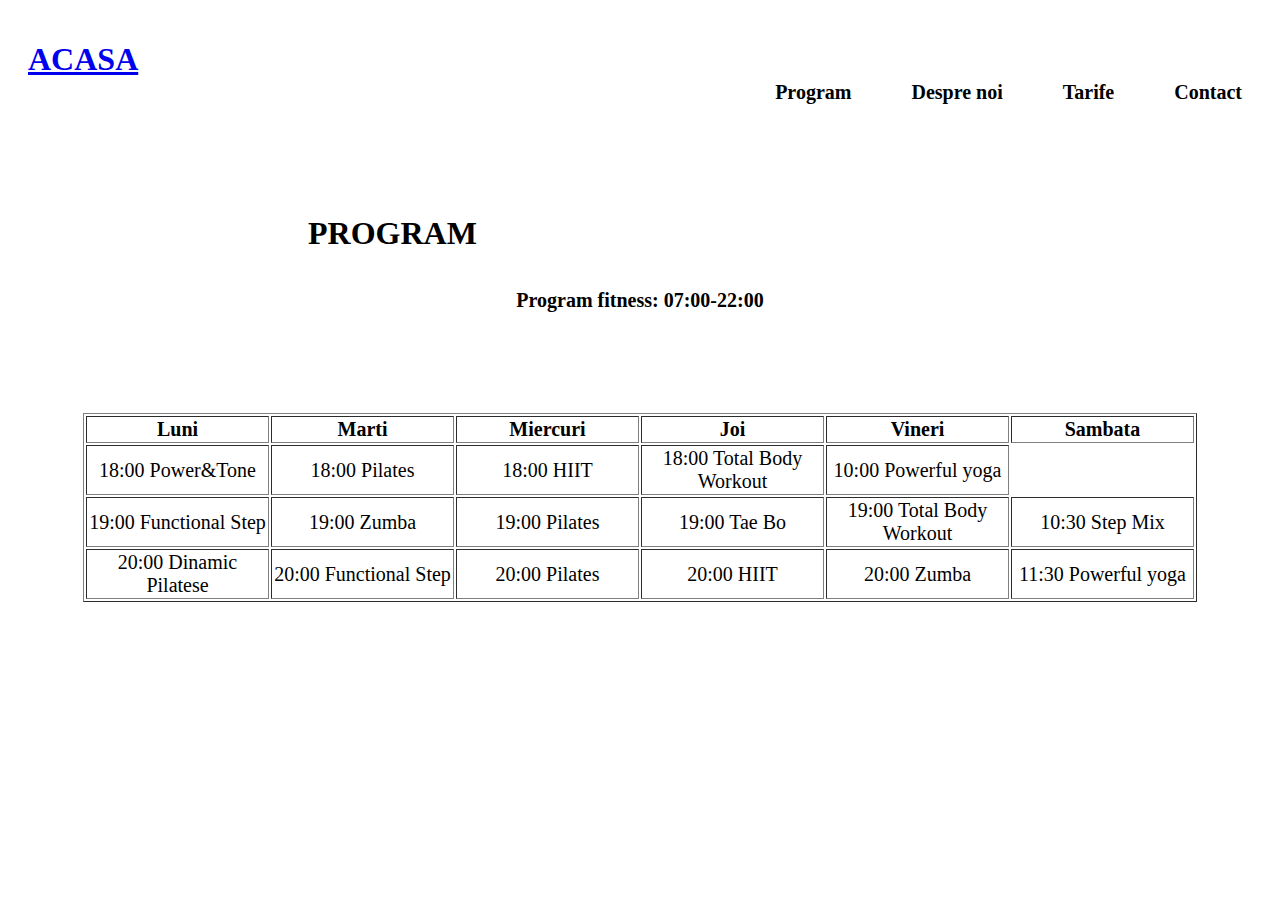
<file: FitnessApp/target/classes/templates/program.html>
<!DOCTYPE html>
<html lang="en">
<head>
    <meta charset="UTF-8">
    <title>Program</title>
    <link rel="stylesheet" href="st.css">
    <link rel="stylesheet" href="topnavs.css">
</head>
<body>


<div class="header-container">
    <a href="/contact">Contact</a>
    <a href="/tarife">Tarife</a>
    <a href="/despre">Despre noi</a>
    <a href="/program">Program</a>

</div>
<h1 id="acasa"><a href="/index">ACASA</a></h1>

<!--<h1 id="acasa"><a href="http://localhost:63342/fitnessWebApp/static/index.html?_ijt=j1n69niq6kt5un0pnq5ag64oi1">ACASA</a></h1>
-->
<h2>PROGRAM</h2>

<h4 align="center" style="font-size:20px;">Program fitness: 07:00-22:00</h4>

<div class="container" >
    <table border="1px" class="programSaptamanal">
        <tr>
            <th width="15%">Luni</th>
            <th width="15%">Marti</th>
            <th width="15%">Miercuri</th>
            <th width="15%">Joi</th>
            <th width="15%">Vineri</th>
            <th width="15%">Sambata</th>
        </tr >
        <tr class="clase" align="center">
            <td >18:00 Power&Tone</td>
            <td >18:00 Pilates</td>
            <td >18:00 HIIT</td>
            <td >18:00 Total Body Workout</td>
            <td >10:00 Powerful yoga</td>
        </tr>
        <tr class="clase" align="center">
            <td >19:00 Functional Step</td>
            <td >19:00 Zumba</td>
            <td >19:00 Pilates</td>
            <td >19:00 Tae Bo</td>
            <td >19:00 Total Body Workout</td>
            <td >10:30 Step Mix</td>
        </tr>
        <tr class="clase" align="center">
            <td >20:00 Dinamic Pilatese</td>
            <td >20:00 Functional Step</td>
            <td >20:00 Pilates</td>
            <td >20:00 HIIT</td>
            <td >20:00 Zumba</td>
            <td >11:30 Powerful yoga</td>
        </tr>

    </table>
</div>
<style>
.container{
  margin-left: center;
  margin-right: center;
  padding:75px;
}
    tr{
    font-size:20px;
    }

    h2{
    text-align:left;
    padding-top: 100px;
    padding-right: 30px;
    padding-bottom: 10px;
    padding-left: 300px;
    font-size:32px;

    }

    .header-container a{
  float: right;
  color: black;
  font-weight:bold;
  text-align: center;
  text-decoration: none;
  font-color: black;
  font-size: 20px;
  padding-top: 60px;
  padding-right: 30px;
  padding-bottom: 10px;
  padding-left: 30px;
    }
    #acasa{
     text-align:left;
    padding-top: 20px;
    padding-bottom: 10px;
    padding-left:20px;
    }

</style>
</body>
</html>
</file>
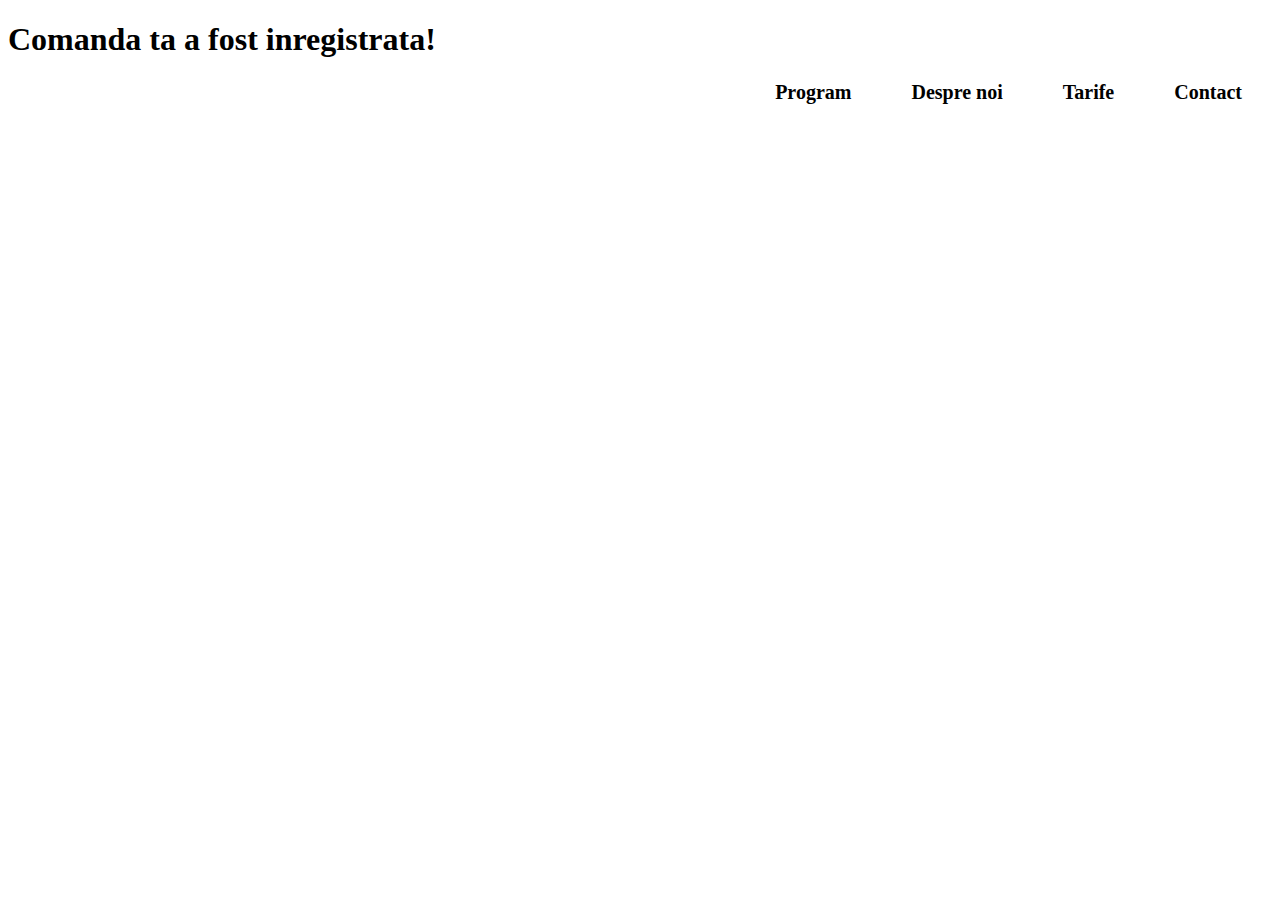
<file: FitnessApp/target/classes/templates/succes.html>
<!DOCTYPE html>
<html lang="en">
<head>
    <meta charset="UTF-8">
    <title>Title</title>
</head>
<body>
<link rel="stylesheet" href="st.css">
<link rel="stylesheet" href="topnavs.css">
</head>
<div class="header-container">
    <a href="/contact">Contact</a>
    <a href="/tarife">Tarife</a>
    <a href="/despre">Despre noi</a>
    <a href="/program">Program</a>
    <h1>
        Comanda ta a fost inregistrata!
    </h1>
</div>
<style>
    body{
  background-image: url("https://www.wall-street.ro/image_thumbs/articles/4/7/1/247138/p_247138_900x675-00-65.jpg");
  background-repeat: repeat;
  background-size: cover;
}


.topnav {
  overflow: hidden;
  background-color: none;
}

.topnav a {
  float: right;
  color: black;
  font-weight:bold;
  text-align: center;
  text-decoration: none;
  font-color: black;
  font-size: 20px;
  padding-top: 60px;
  padding-right: 30px;
  padding-bottom: 10px;
  padding-left: 30px;}

  h3{
  padding-bottom:100px;
  padding-top:200px;
  text-align:center;
  font-family:monospace;
  font-size:35px;
  text-color:yellow;
  position: relative;
  animation: mymove 5s;
  animation-fill-mode: forwards;
}

</style>

</body>
</html>
</file>
<file: FitnessApp/target/classes/templates/st.css>
body{
  background-image: url("https://www.wall-street.ro/image_thumbs/articles/4/7/1/247138/p_247138_900x675-00-65.jpg");
  background-repeat: repeat;
  background-size: cover;
}


.topnav {
  overflow: hidden;
  background-color: none;
}

.topnav a {
  float: right;
  color: black;
  font-weight:bold;
  text-align: center;
  text-decoration: none;
  font-color: black;
  font-size: 20px;
  padding-top: 60px;
  padding-right: 30px;
  padding-bottom: 10px;
  padding-left: 30px;
}
</file>
<file: FitnessApp/target/classes/templates/topnavs.css>
.header-container a{
  float: right;
  color: black;
  font-weight:bold;
  text-align: center;
  text-decoration: none;
  font-color: black;
  font-size: 20px;
  padding-top: 60px;
  padding-right: 30px;
  padding-bottom: 10px;
  padding-left: 30px;
    }
    .topnav a {
      float: right;
      color: black;
      font-weight:bold;
      text-align: center;
      text-decoration: none;
      font-color: black;
      font-size: 20px;
      padding-top: 60px;
      padding-right: 30px;
      padding-bottom: 10px;
      padding-left: 30px;
    }
        #acasa{
         text-align:left;
        padding-top: 20px;
        padding-bottom: 10px;
        padding-left:20px;
        }
</file>
